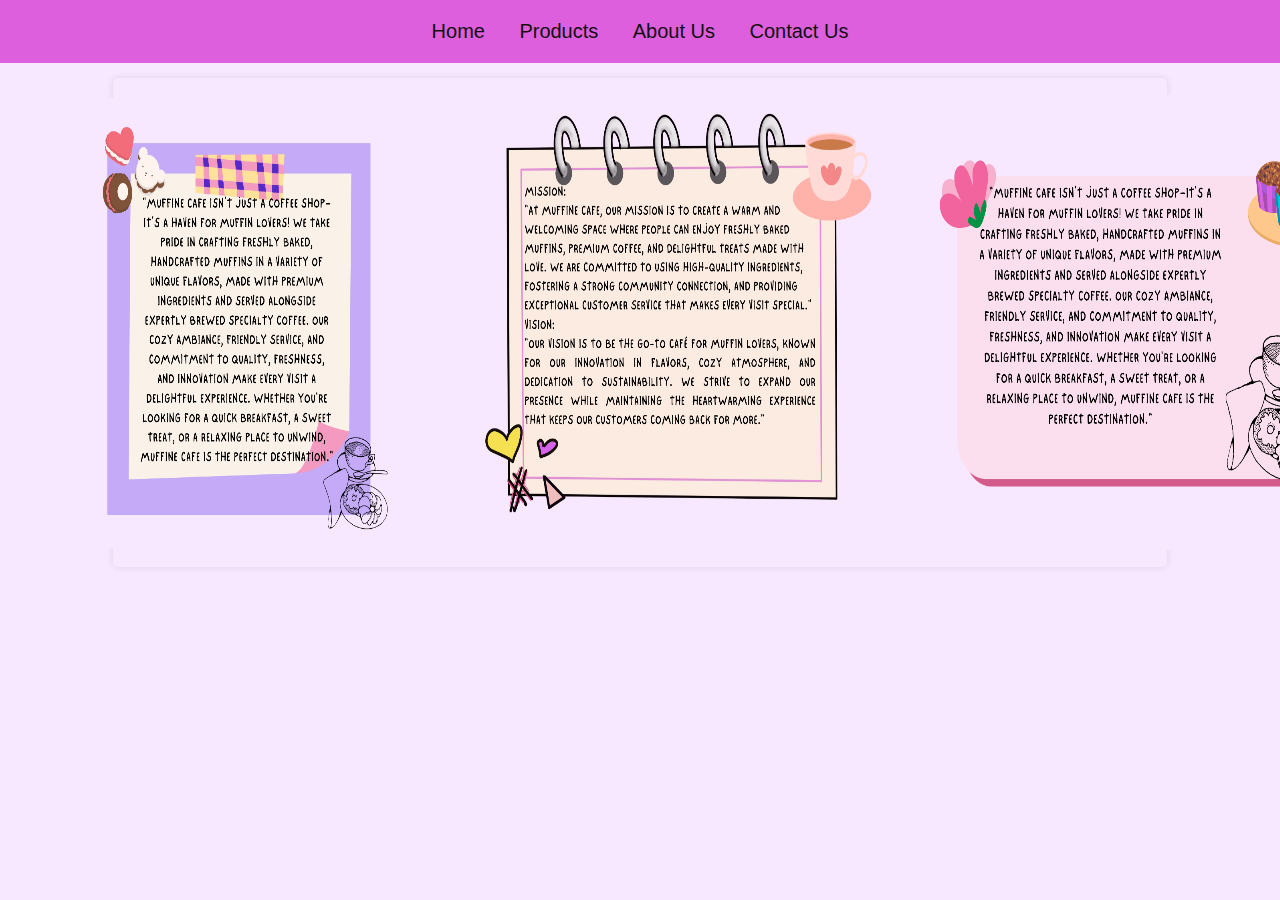
<file: about.html>
<!DOCTYPE html>
<html>
<head>
    
    <title> About us - Muffine Cafe</title>
    <link rel="stylesheet" href="style.css">
</head>
<body>
    <nav>
        <a href="index.html">Home</a>
        <a href="products.html">Products</a>
        <a href="about.html">About Us</a>
        <a href="contact.html">Contact Us</a>
    </nav>
    <div class="container">
        <h3>About Muffine Cafe</h3>
        <img src="7.png" alt="note 1" style=" width:450px;  height: 450px;">
        <img src="9.png" alt="note 3" style=" width:450px;  height: 450px; ">
        <img src="10.png" alt="note 2" style=" width:450px;  height: 455px; ">
        

</div>


</body>
</html>
</file>
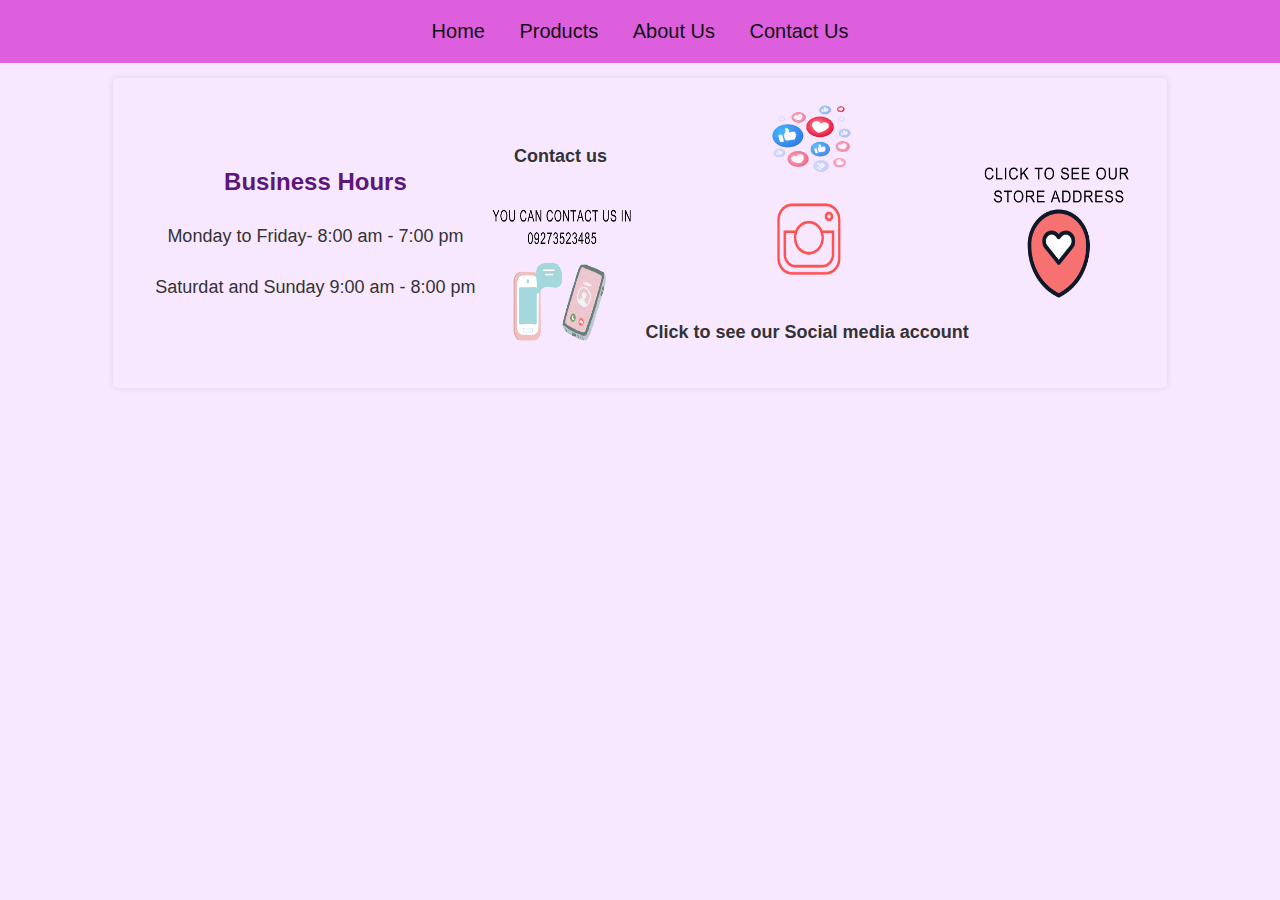
<file: contact.html>
<!DOCTYPE html>
<html
<head>
   
    <title>Contact Us - Muffine Cafe</title>
    <link rel="stylesheet" href="style.css">
</head>
<body>
    <nav>
        
        <a href="index.html">Home</a>
        <a href="products.html">Products</a>
        <a href="about.html">About Us</a>
        <a href="contact.html">Contact Us</a>
    </nav>
    <div class="container">
        <div class="hour">
            <h2>Business Hours</h2>
            <p>Monday to Friday- 8:00 am - 7:00 pm</p>
            <p>Saturdat and Sunday 9:00 am - 8:00 pm</p>
        </div>
        
        <div class="contact">
            <h2><p> Contact us</p></h2>
            <img src="duo.png" alt="duo" style=" width: 150px;  height: 150px; ">
        </div>

        <div class="clicked">
           
            <a href="https://www.facebook.com/"><img src="fb.png" alt="location" style=" width: 95px;  height: 95px; "></a>
            <a href="https://www.instagram.com/"><img src="IG.png" alt="location" style=" width: 97px;  height: 100px; "></a>
            <h2><p> Click to see our Social media account</p></h2>
        </div>

        <div class="click">
            <a href="https://maps.app.goo.gl/6Hr7aci5edBUAyCM8"><img src="location1.png" alt="location" style=" width: 156px;  height: 150px; "></a>
        </div>
    </div>
</body>
</html>
</file>
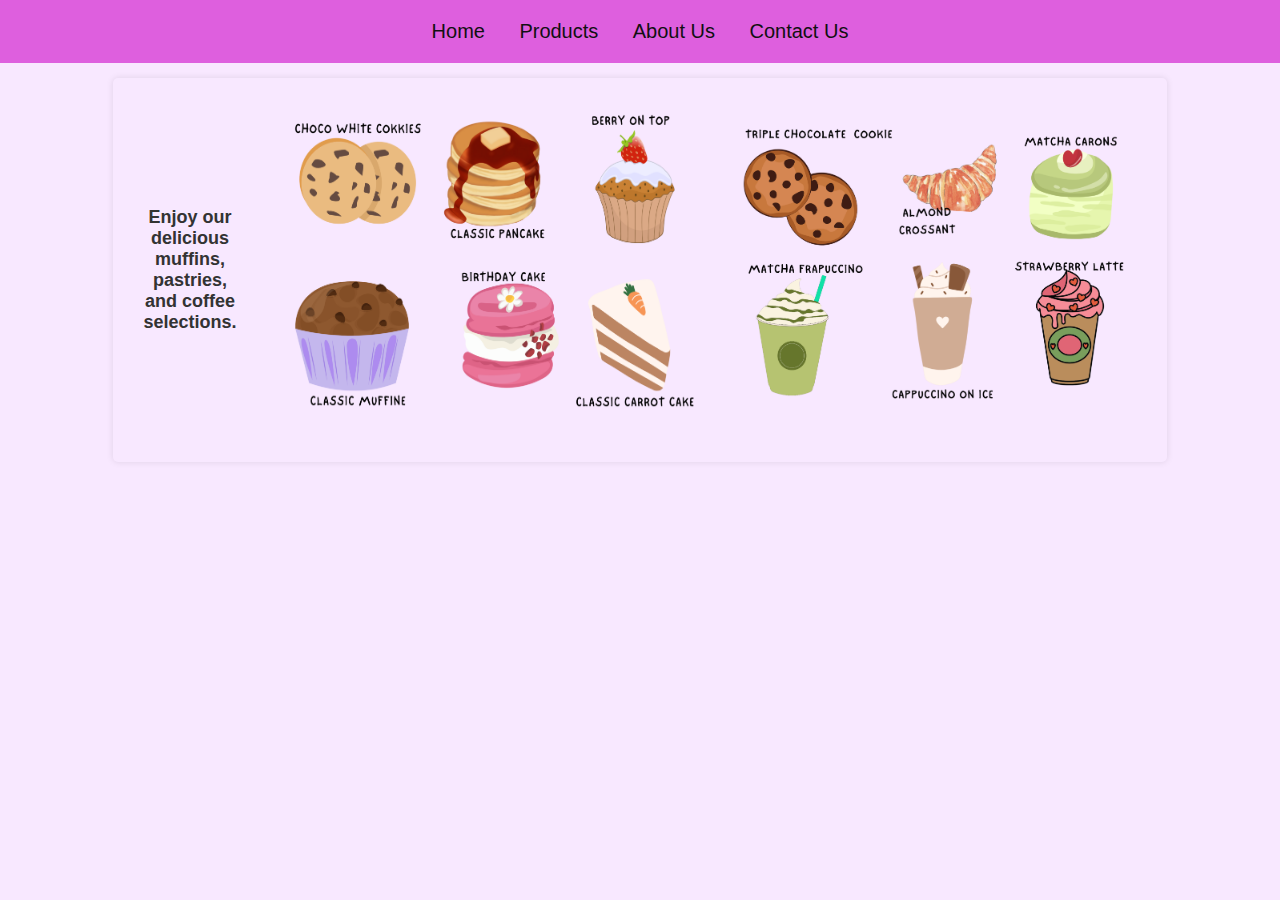
<file: products.html>
<!DOCTYPE html>
<html>
<head>
    
    <title>Products - Muffine Cafe</title>
    <link rel="stylesheet" href="style.css">
</head>
<body>
    <nav>
        <a href="index.html">Home</a>
        <a href="products.html">Products</a>
        <a href="about.html">About Us</a>
        <a href="contact.html">Contact Us</a>
    </nav>
    <div class="container">
        <h2>
            <center>
                 <p>Enjoy our delicious muffins, pastries, and coffee selections.</p>
            </center>
    </h2>
        <img src="2.png" alt="Product 1" style=" width: 450px;  height: 350px; ">
        <img src="3.png" alt="Product 2" style=" width: 450px;  height: 400;">
</file>
<file: style.css>
/* Apply styles to the entire page */
body {
    font-family: Arial, sans-serif;
    background-color: #f8e8ff; /* Light pastel purple */
    color: #5c1778;
    text-align: center;
    margin: 0;
    padding: 0;
}

/* Navigator Bar*/
nav {
    background: #de5fde; 
    padding: 20px; 
    text-align: center;
}
nav a {
     color: rgb(17, 16, 17); 
     margin: 15px; 
     text-decoration: none; 
     font-size: 20px; 
    }


/* Style for a container */
.container {
    display: flex;
    flex-direction: row;
    align-items: center;
    justify-content: center;
    width: 80%;
    margin: 15px auto; /* Centers the container */
    padding: 15px;
    background-color: #f8e8ff; /* White background */
    border-radius: 5px; /* Rounded corners */
    box-shadow: 0 0 7px rgba(0, 0, 0, 0.1); /* Light shadow */
    
}
  
/* Styling paragraphs */
p {
    color: #333; /* Dark gray text */
    font-size: 18px;
    margin: 10px 0;
    padding: 10px;
}

/* Styling images */
img {
  
    width: 20%; /* Make image responsive */
    max-width: 750px; /* Set max width */
    height: auto; /* Maintain aspect ratio */
    display: block;
    margin: 2px auto; /* Center image */
    border-radius: 5px; /* Rounded corners */
}
</file>
